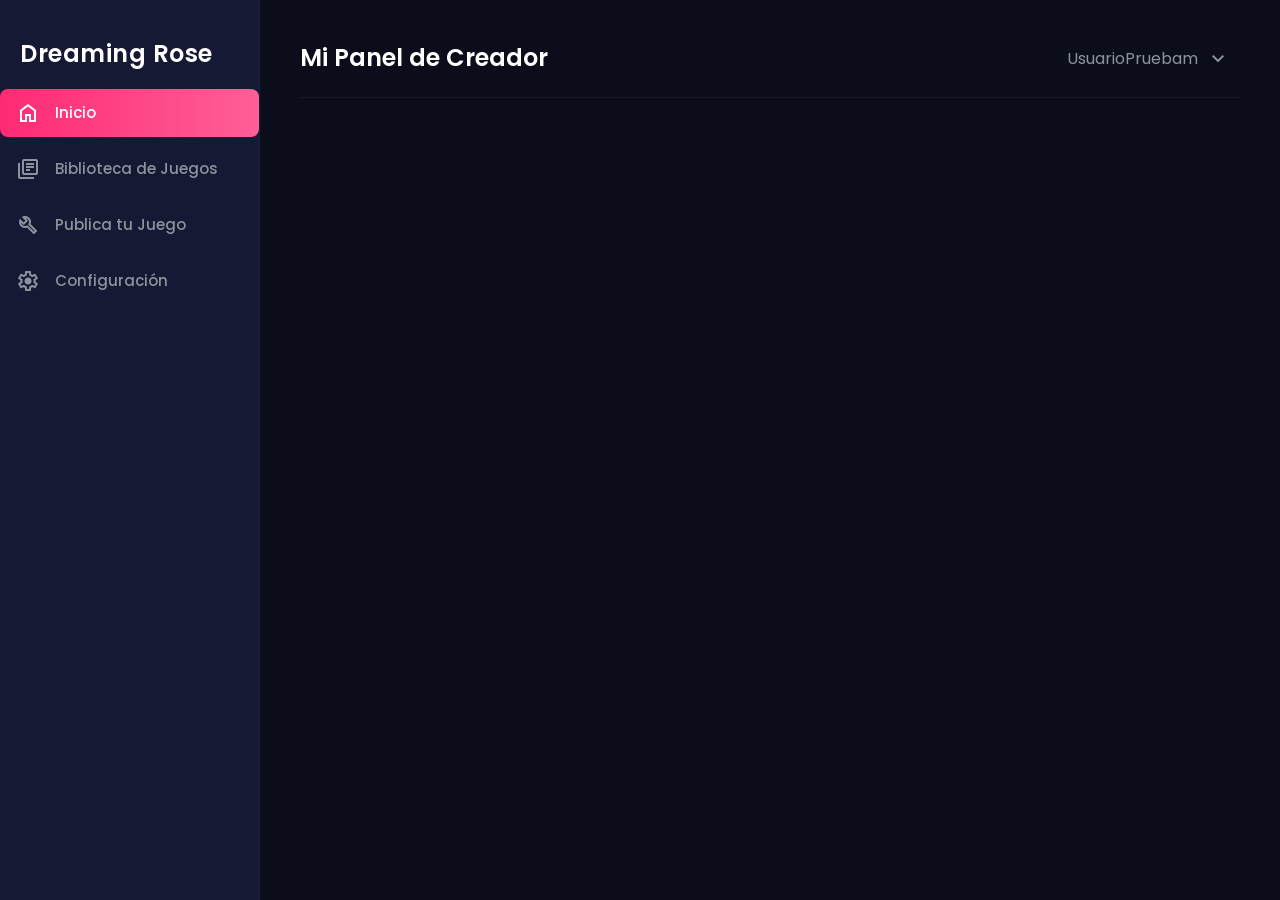
<file: pages/dashboard.html>
<!DOCTYPE html>
<html lang="es">
<head>
    <meta charset="UTF-8">
    <meta name="viewport" content="width=device-width, initial-scale=1.0">
    <title>Dreaming Rose - Panel de Creador</title>
    
    <link rel="preconnect" href="https://fonts.googleapis.com">
    <link rel="preconnect" href="https://fonts.gstatic.com" crossorigin>
    <link href="https://fonts.googleapis.com/css2?family=Poppins:wght@400;500;600;700&display=swap" rel="stylesheet">
    
    <link rel="stylesheet" href="https://fonts.googleapis.com/css2?family=Material+Symbols+Outlined:opsz,wght,FILL,GRAD@24,400,0,0" />

    <link rel="stylesheet" href="../css/dstyle.css">
</head>
<body>

    <div class="dashboard-container">
        
        <aside class="sidebar">
            <div class="logo">
                <h2>Dreaming Rose</h2>
            </div>
            <nav class="nav-menu">
                <a href="#" class="active"><span class="material-symbols-outlined">home</span> Inicio</a>
                <a href="#"><span class="material-symbols-outlined">library_books</span> Biblioteca de Juegos</a>
                <a href="#"><span class="material-symbols-outlined">build</span> Publica tu Juego</a>
                <a href="#"><span class="material-symbols-outlined">settings</span> Configuración</a>
            </nav>
        </aside>

        <main class="main-content">
            
            <header class="header">
                <h1>Mi Panel de Creador</h1>
                <div class="user-dropdown">
                    <div class="user-profile" id="userProfileBtn">
                        <span>UsuarioPruebam</span>
                        <span class="material-symbols-outlined icon-arrow">expand_more</span>
                    </div>
                    
                    <div class="dropdown-menu" id="userDropdown">
                        <a href="#">
                            <span class="material-symbols-outlined">switch_account</span>
                            Cambiar de cuenta
                        </a>
                        <a href="#" class="logout-btn">
                            <span class="material-symbols-outlined">logout</span>
                            Cerrar sesión
                        </a>
                    </div>
                </div>
            </header>

            <div class="dashboard-grid">
            </div>
        </main>
    </div>

    <script>
    const navLinks = document.querySelectorAll('.nav-menu a');
    navLinks.forEach(link => {
        link.addEventListener('click', function(e) {
            e.preventDefault(); // Evita que la página salte al hacer clic en '#'
            
            // 1. Quita el fondo rosa de todos los enlaces
            navLinks.forEach(item => item.classList.remove('active'));
            
            // 2. Le pone el fondo rosa únicamente al que acabas de presionar
            this.classList.add('active');
        });
    });
    // Lógica del menú desplegable del usuario
    const userProfileBtn = document.getElementById('userProfileBtn');
    const userDropdownContainer = document.querySelector('.user-dropdown');
    const userDropdown = document.getElementById('userDropdown');

    userProfileBtn.addEventListener('click', (e) => {
        e.stopPropagation();
        userDropdownContainer.classList.toggle('active');
        userDropdown.classList.toggle('show');
    });

    document.addEventListener('click', (e) => {
        if (!userDropdownContainer.contains(e.target)) {
            userDropdownContainer.classList.remove('active');
            userDropdown.classList.remove('show');
        }
    });
</script>
</body>
</html>
</file>
<file: css/dstyle.css>
/* FUENTE GENERAL */
* {
    margin: 0;
    padding: 0;
    box-sizing: border-box;
    font-family: 'Poppins', sans-serif;
}

/* PALETA DE COLORES */
:root {
    --bg-main: #0b0e1a;       /* Fondo de la mayor parte de la pantalla */
    --bg-card: #161933;       /* Fondo de las secciones y barra lateral */
    --rose-accent: #ff2a75;   /* Rosa brillante para botones principales */
    --leaf-green: #00e676;    /* Verde agua esmeralda para los detalles */
    --text-main: #ffffff;     /* Blanco para los títulos */
    --text-muted: #8b949e;    /* Gris suave para textos secundarios o descripciones */
    --gradient-rose: linear-gradient(90deg, #ff2a75, #ff5e97);
}

/* ESTILOS GENERALES DE TEXTOS */
h1, h2, h3, h4 {
    font-weight: 600;
    color: var(--text-main);
}

p, span, li, a {
    font-weight: 400;
    color: var(--text-muted);
}

strong {
    font-weight: 600;
    color: var(--text-main);
}

/* ESTRUCTURA PANTALLA COMPLETA */
body {
    background-color: var(--bg-main);
    color: var(--text-main);
    min-height: 100vh;
}

.dashboard-container {
    width: 100%;
    min-height: 100vh;
    display: flex;
    overflow-x: hidden;
}

/* DISEÑO DE LA BARRA LATERAL (SIDEBAR) */
.sidebar {
    width: 260px;
    background-color: var(--bg-card);
    border-right: 1px solid rgba(255, 255, 255, 0.03);
    display: flex;
    flex-direction: column;
    padding-top: 40px; 
    padding-bottom: 25px;
}

.logo {
    display: flex;
    align-items: center;
    gap: 12px;
    padding: 0 20px 20px 20px;
    margin-bottom: 0px;
}

.logo h2 {
    font-size: 24px;       
    font-weight: 600;
    letter-spacing: 0.5px;
    margin: 0;            
    line-height: 1.2;     
}

.nav-menu {
    display: flex;
    flex-direction: column;
    gap: 8px;
}

.nav-menu a {
    display: flex;
    align-items: center;
    gap: 15px;
    padding: 12px 16px;
    color: var(--text-muted); 
    text-decoration: none;
    font-size: 15px;
    font-weight: 500;
    border-radius: 8px;
    background: transparent; 
    transition: color 0.2s ease-in-out; 
}

.nav-menu a span {
    color: var(--text-muted);
    transition: color 0.2s ease-in-out;
}

/* Cambia de color cuando pasas el mouse por encima */
.nav-menu a:hover,
.nav-menu a:hover span {
    color: var(--rose-accent);   /* Rosa brillante para botones principales */
    background: transparent;
}

 /* Cuando clickeas una categoría aparece seleccionada */
.nav-menu a.active { 
    color: #ffffff !important; 
    background: var(--gradient-rose) !important;
}

.nav-menu a.active span {
    color: #ffffff !important; /* Icono blanco obligatorio */
}

/* CONTENIDO DE LA DERECHA */
.main-content {
    flex-grow: 1;
    padding: 40px; /* Al tener 40px de padding arriba, se alinea perfecto con la sidebar */
    display: flex;
    flex-direction: column;
    gap: 25px;
}

.header {
    display: flex;
    justify-content: space-between;
    align-items: center;
    border-bottom: 1px solid rgba(255, 255, 255, 0.05);
    padding-bottom: 20px;
}

.header h1 {
    font-size: 24px;       
    font-weight: 600;
    margin: 0;           
    line-height: 1.2;    
}

.user-dropdown {
    position: relative;
}

.user-profile {
    display: flex;
    align-items: center;
    gap: 8px;
    cursor: pointer;
    user-select: none;
    padding: 6px 10px;
    border-radius: 8px;
    transition: background-color 0.2s ease;
}

.user-profile:hover {
    background-color: rgba(255, 255, 255, 0.05);
}

.user-profile .icon-arrow {
    transition: transform 0.2s ease;
}

/* MENÚ DESPLEGABLE */
.dropdown-menu {
    position: absolute;
    top: calc(100% + 8px);
    right: 0;
    width: 200px;
    min-width: 210px;  
    white-space: nowrap;
    background-color: var(--bg-card);
    border: 1px solid rgba(255, 255, 255, 0.08);
    border-radius: 10px;
    padding: 8px;
    box-shadow: 0 10px 25px rgba(0, 0, 0, 0.4);
    display: flex;
    flex-direction: column;
    gap: 4px;
    
    opacity: 0;
    visibility: hidden;
    transform: translateY(-10px);
    transition: all 0.2s ease-in-out;
    z-index: 100;
}

.dropdown-menu.show {
    opacity: 1;
    visibility: visible;
    transform: translateY(0);
}

.user-dropdown.active .icon-arrow {
    transform: rotate(180deg);
}

.dropdown-menu a {
    display: flex;
    align-items: center;
    gap: 10px;
    padding: 10px 12px;
    font-size: 14px;
    font-weight: 500;
    color: var(--text-muted);
    text-decoration: none;
    border-radius: 6px;
    transition: all 0.2s ease;
}

.dropdown-menu a span {
    font-size: 20px;
    color: var(--text-muted);
    transition: color 0.2s ease;
}

.dropdown-menu a:hover,
.dropdown-menu a:hover span {
    color: var(--text-main);
    background-color: rgba(255, 255, 255, 0.05);
}

/* Botón cerrar sesión con toque rosa al pasar el mouse */
.dropdown-menu a.logout-btn:hover,
.dropdown-menu a.logout-btn:hover span {
    color: var(--rose-accent);
    background-color: rgba(255, 42, 117, 0.08);
}
</file>
